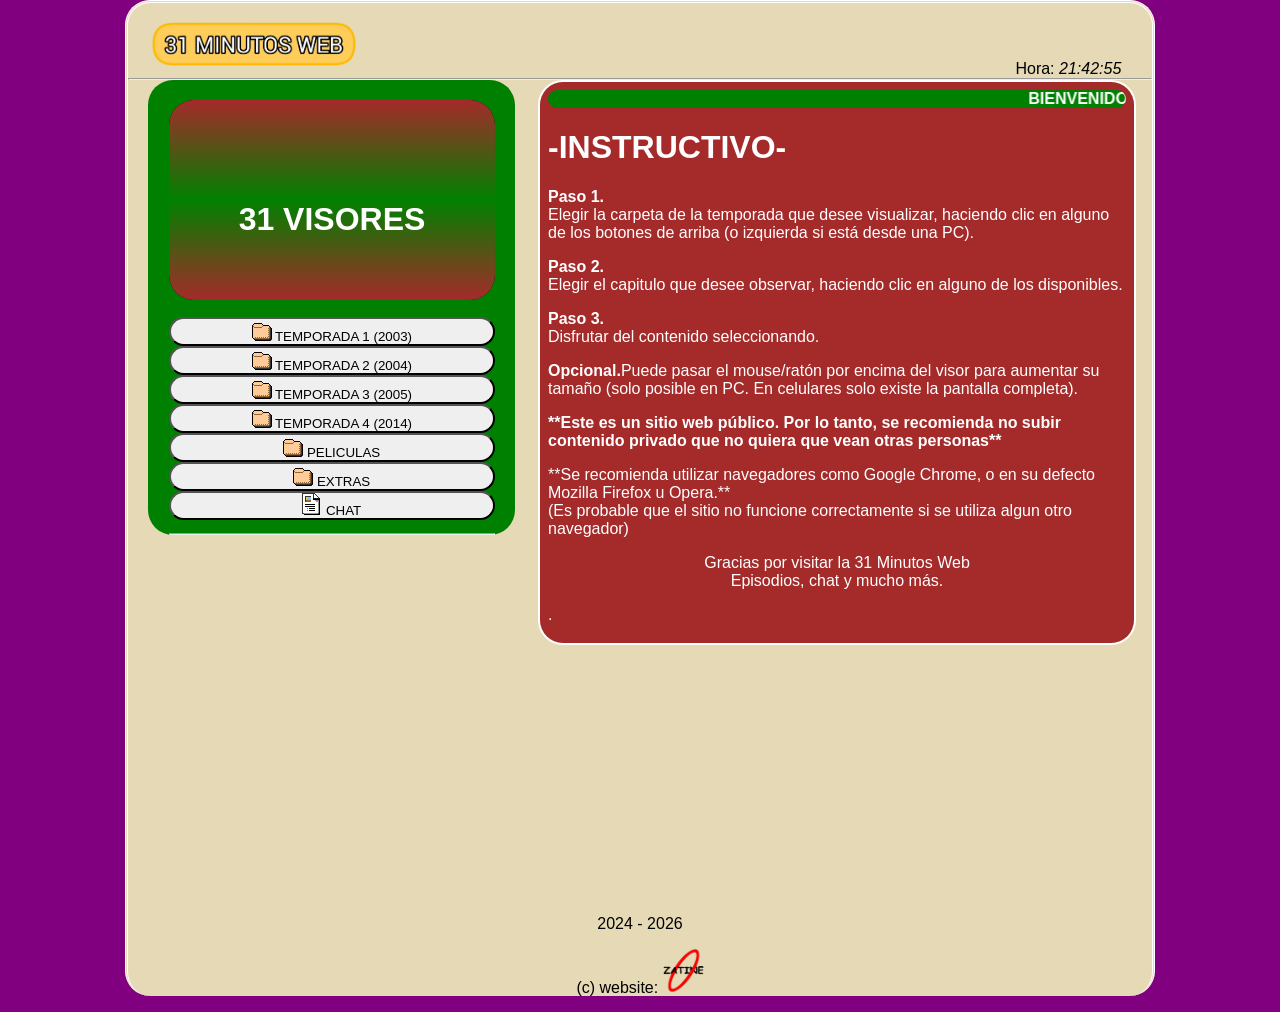
<file: index.html>
<!DOCTYPE html>
<html>
<head>
<meta charset="UTF-8">
<title>31 Minutos web - Episodios de la serie 31 Minutos - Web 31 Minutos</title>
<link rel="shortcut icon" href="z.gif">
<link rel="stylesheet" type="text/css" href="style.css">

<meta name="author" content="Johan Gzz">
<meta name="description" content="Capitulos, episodios, videos, y más contenido de 31 Minutos para ti.">
<meta name="viewport" content="width=device-width, initial-scale=1.0, maximum-scale=1.0, user-scalable=no">


</head>
<body class="cuerpo">
<div align="left" style="padding-left:3%;"><h1><img class="tituloprincipalh1" src="titulazo.png" title="31 MINUTOS WEB" alt="31 MINUTOS WEB"></h1></div>
<div align="right" style="padding-right:3%; margin-top:-3.1%;">Hora: <i id="reloj"></i></div>

<script type="text/javascript">
function startTime(){
today=new Date();
h=today.getHours();
m=today.getMinutes();
s=today.getSeconds();
m=checkTime(m);
s=checkTime(s);
document.getElementById('reloj').innerHTML=h+":"+m+":"+s;
t=setTimeout('startTime()',500);}
function checkTime(i)
{if (i<10) {i="0" + i;}return i;}
window.onload=function(){startTime();}
</script>

<hr/>


<div class="izquierdita">
<iframe id="miIframe" src="visor_texto.html" name="visor" class="visorazo" allowfullscreen>Tu navegador no soporta este contenido</iframe>
<nav>
<a class="botonesparaelegirelcontenidoaver" href="temps/temporada1.html" target="iframelista"><button style="margin-top:13px;" class="estilodelosbotonesparaelegirelcontenidoaver"><img src="fld.gif"> TEMPORADA 1 (2003)</button></a>
<a class="botonesparaelegirelcontenidoaver" href="temps/temporada2.html" target="iframelista"><button class="estilodelosbotonesparaelegirelcontenidoaver"><img src="fld.gif"> TEMPORADA 2 (2004)</button></a>
<a class="botonesparaelegirelcontenidoaver" href="temps/temporada3.html" target="iframelista"><button class="estilodelosbotonesparaelegirelcontenidoaver"><img src="fld.gif"> TEMPORADA 3 (2005)</button></a>
<a class="botonesparaelegirelcontenidoaver" href="temps/temporada4.html" target="iframelista"><button class="estilodelosbotonesparaelegirelcontenidoaver"><img src="fld.gif"> TEMPORADA 4 (2014)</button></a>
<a class="botonesparaelegirelcontenidoaver" href="temps/pelis.html" target="iframelista"><button class="estilodelosbotonesparaelegirelcontenidoaver"><img src="fld.gif"> PELICULAS</button></a>
<a class="botonesparaelegirelcontenidoaver" href="temps/musifondo.html" target="iframelista"><button class="estilodelosbotonesparaelegirelcontenidoaver"><img src="fld.gif"> EXTRAS</button></a>
<a class="botonesparaelegirelcontenidoaver" href="https://chat31.chatango.com/" target="iframelista"><button style="margin-bottom:13px;" class="estilodelosbotonesparaelegirelcontenidoaver"><img src="txt.gif"> CHAT</button></a>
</nav>
<hr>
</div>


<script>
        // Función para obtener parámetros de la URL
        function getParameterByName(name, url = window.location.href) {
            name = name.replace(/[\[\]]/g, '\\$&');
            let regex = new RegExp('[?&]' + name + '(=([^&#]*)|&|#|$)');
            let results = regex.exec(url);
            if (!results) return null;
            if (!results[2]) return '';
            return decodeURIComponent(results[2].replace(/\+/g, ' '));
        }

        // Obtener el parámetro "iframeUrl" de la URL
        let iframeUrl = getParameterByName('iframeUrl');

        // Si el parámetro existe, cambiar la URL del iframe
        if (iframeUrl) {
            document.getElementById('miIframe').src = iframeUrl;
        }
    </script>



<div class="derechita">
<iframe name="iframelista" class="iframequemuestralalista" src="instructivo.html"></iframe>
</div>

<p class="parrafoparaqueseacomodeelborde">2024 - <script>document.write(new Date().getFullYear())</script></p>
<p>(c) website: <img src="ovalozatine.png" width="4%"></p>
<script id="cid0020000371534469473" data-cfasync="false" async src="//st.chatango.com/js/gz/emb.js" style="width: 300px;height: 400px;">{"handle":"zatineorg","arch":"js","styles":{"a":"ff0000","b":100,"c":"ffffff","d":"ffffff","g":"0000ff","k":"ff0000","l":"ff0000","m":"ff0000","p":"10","q":"ff0000","r":100,"pos":"br","cv":1,"cvbg":"ff0000","cvw":300,"cvh":30,"sbc":"ff0000","surl":0,"ticker":1,"fwtickm":1}}</script>
</body>
</html>
</file>
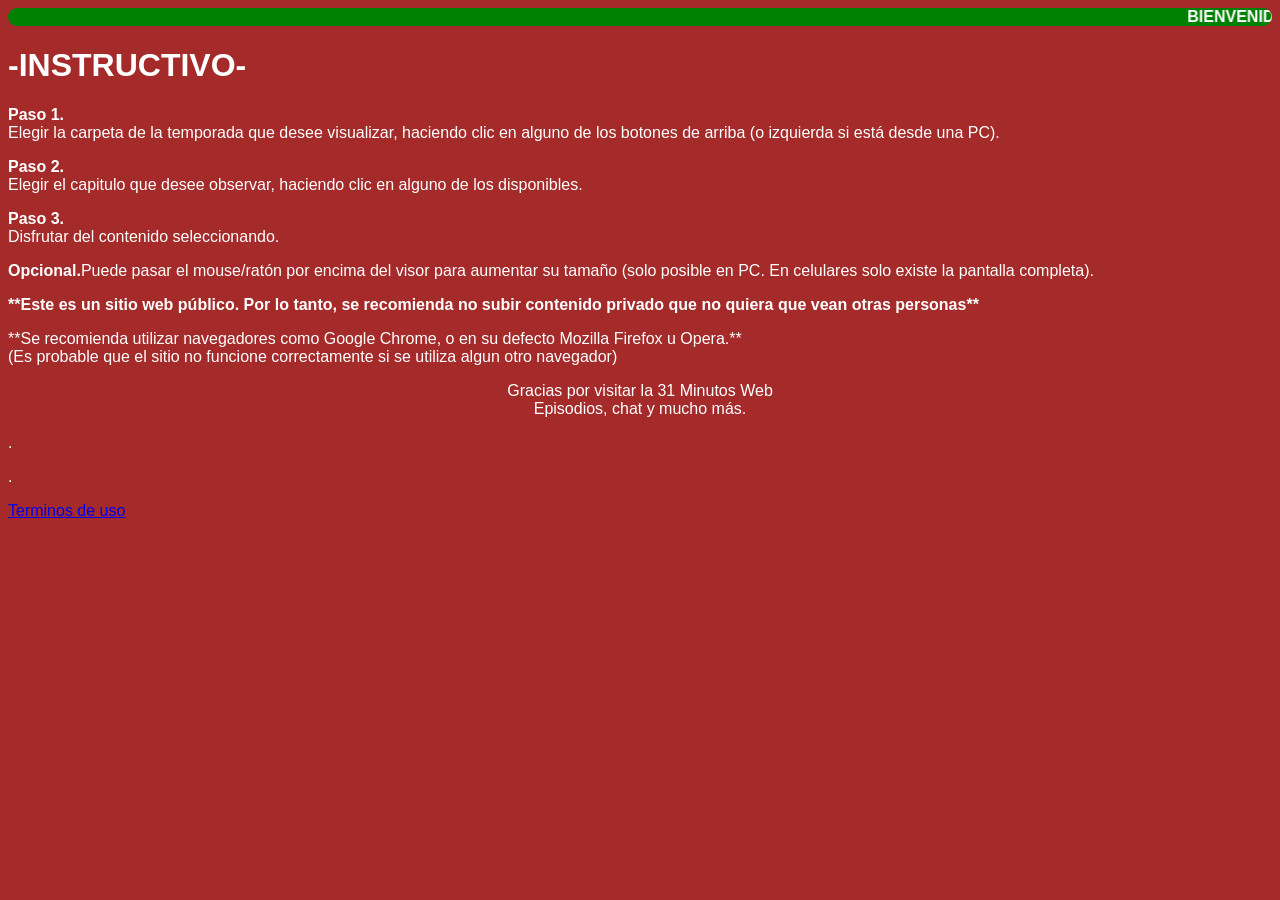
<file: instructivo.html>
<html>
<head>
</head>
<body style="background-color:brown; font-family:arial; color:white;">
<marquee bgcolor="green" style="color:white; border-radius:25px;"><b>BIENVENIDO A LA WEB DE EPISODIOS DE 31 MINUTOS!</b></marquee>
<h1>-INSTRUCTIVO-</h1>
<p><b>Paso 1.</b><br>Elegir la carpeta de la temporada que desee visualizar, haciendo clic en alguno de los botones de arriba (o izquierda si está desde una PC).</p>
<p><b>Paso 2.</b><br>Elegir el capitulo que desee observar, haciendo clic en alguno de los disponibles.</p>
<p><b>Paso 3.</b><br>Disfrutar del contenido seleccionando.</p>
<p><b>Opcional.</b>Puede pasar el mouse/ratón por encima del visor para aumentar su tamaño (solo posible en PC. En celulares solo existe la pantalla completa).</p>

<p><b>**Este es un sitio web público. Por lo tanto, se recomienda no subir contenido privado que no quiera que vean otras personas**</b></p>
<p>**Se recomienda utilizar navegadores como Google Chrome, o en su defecto Mozilla Firefox u Opera.**<br>(Es probable que el sitio no funcione correctamente si se utiliza algun otro navegador)</p>
<center>
<p>Gracias por visitar la 31 Minutos Web<br>Episodios, chat y mucho más.</p>
</center>
<p>.</p>
<p>.</p>
<p><a href="https://zohangzz.github.io/zgzzweb/">Terminos de uso</a></p>
</body>
</html>
</file>
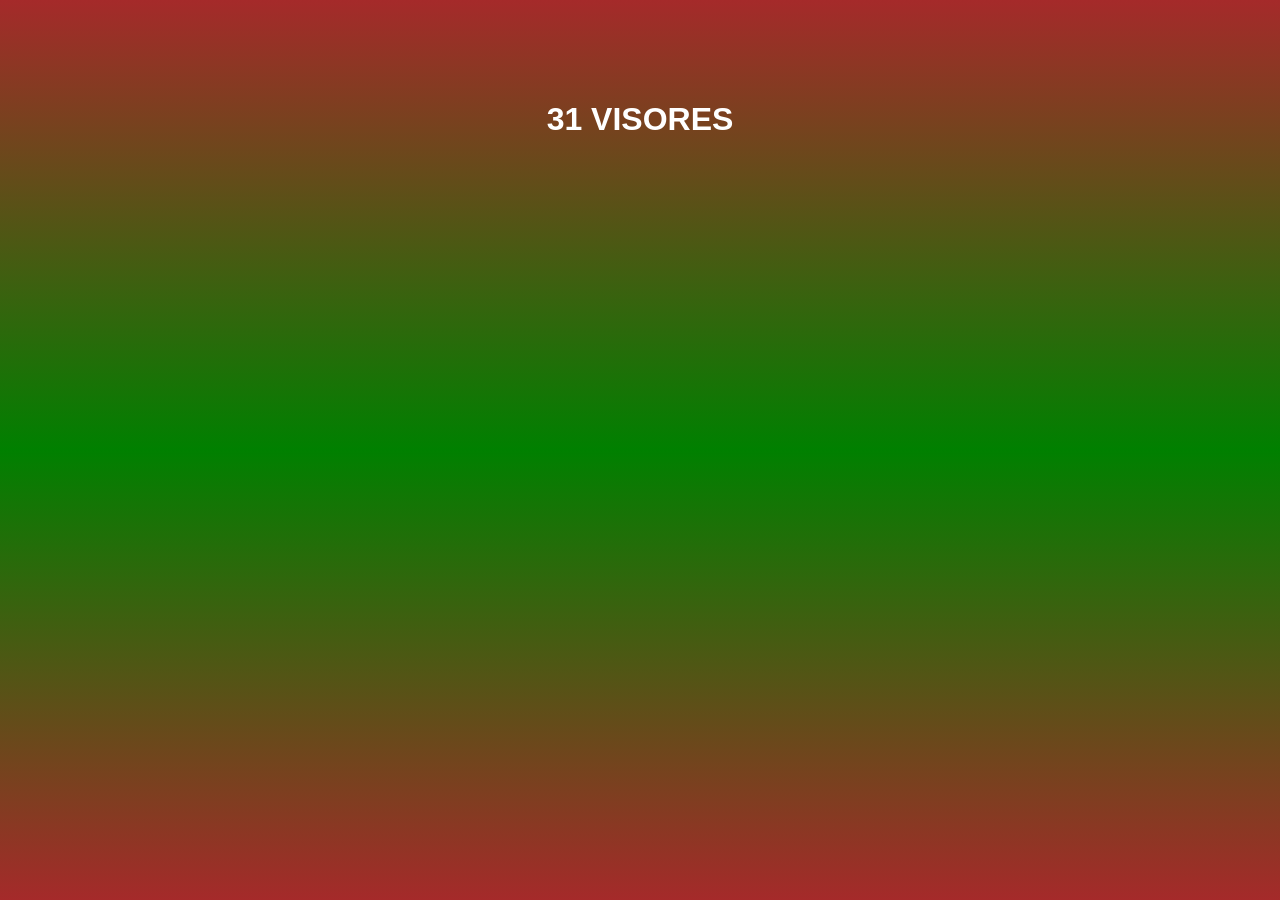
<file: visor_texto.html>
<html>
<head>
<style>
.divultimo + div{
visibility:hidden;
}

body{
background-image: linear-gradient(to bottom, brown, green, brown);

}
</style>
</head>
<body style="color:white; font-family:arial; background-color:black;">
<center>
<br>
<br>
<br>
<br>
<h1>31 VISORES</h1>
</center>

<!-- div paraquitar la publici de 00 -->
<div class="divultimo"></div>
</body>
</html>
</file>
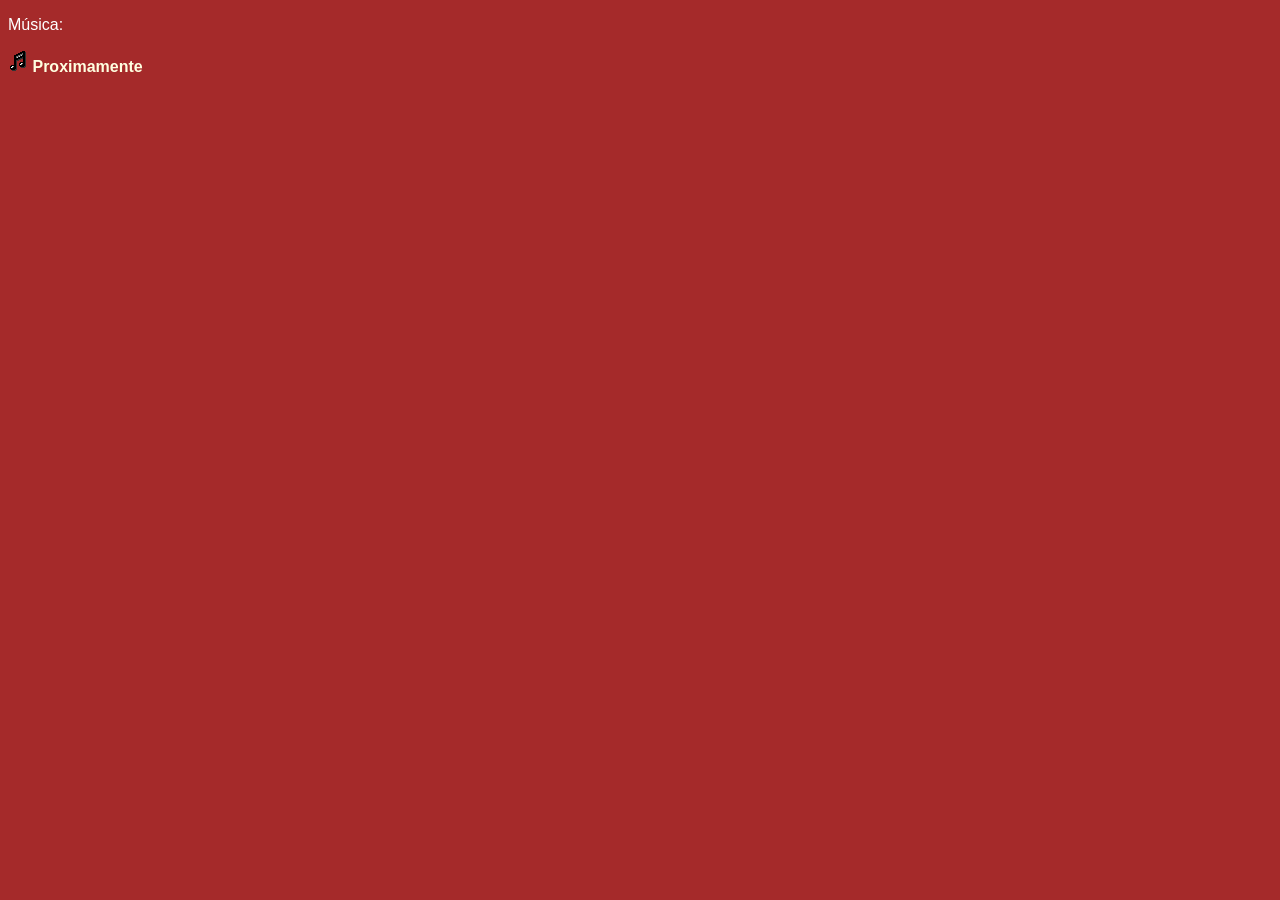
<file: temps/musifondo.html>
<!DOCTYPE html>
<html>
<head>
<meta charset="UTF-8">
<title>musifondo</title>
<link rel="shortcut icon" href="">
<link rel="stylesheet" type="text/css" href="../stylelista.css">

<meta name="robots" content="noindex">
<meta name="author" content="Johan Daniel González Fuentes">
<meta name="description" content="Contenedor de videos al por mayor">
<meta name="viewport" content="width=device-width, initial-scale=1.0, maximum-scale=1.0, user-scalable=no">

<style>

</style>

</head>
<body>

<p>Música:</p>
<p><img src="../aud.gif"> <a class="linksdelaslistas" href="" target="visor">Proximamente</a></p>




<!-- div paraquitar la publici de 00 -->
<div class="divultimo"></div>
</body>
</html>
</file>
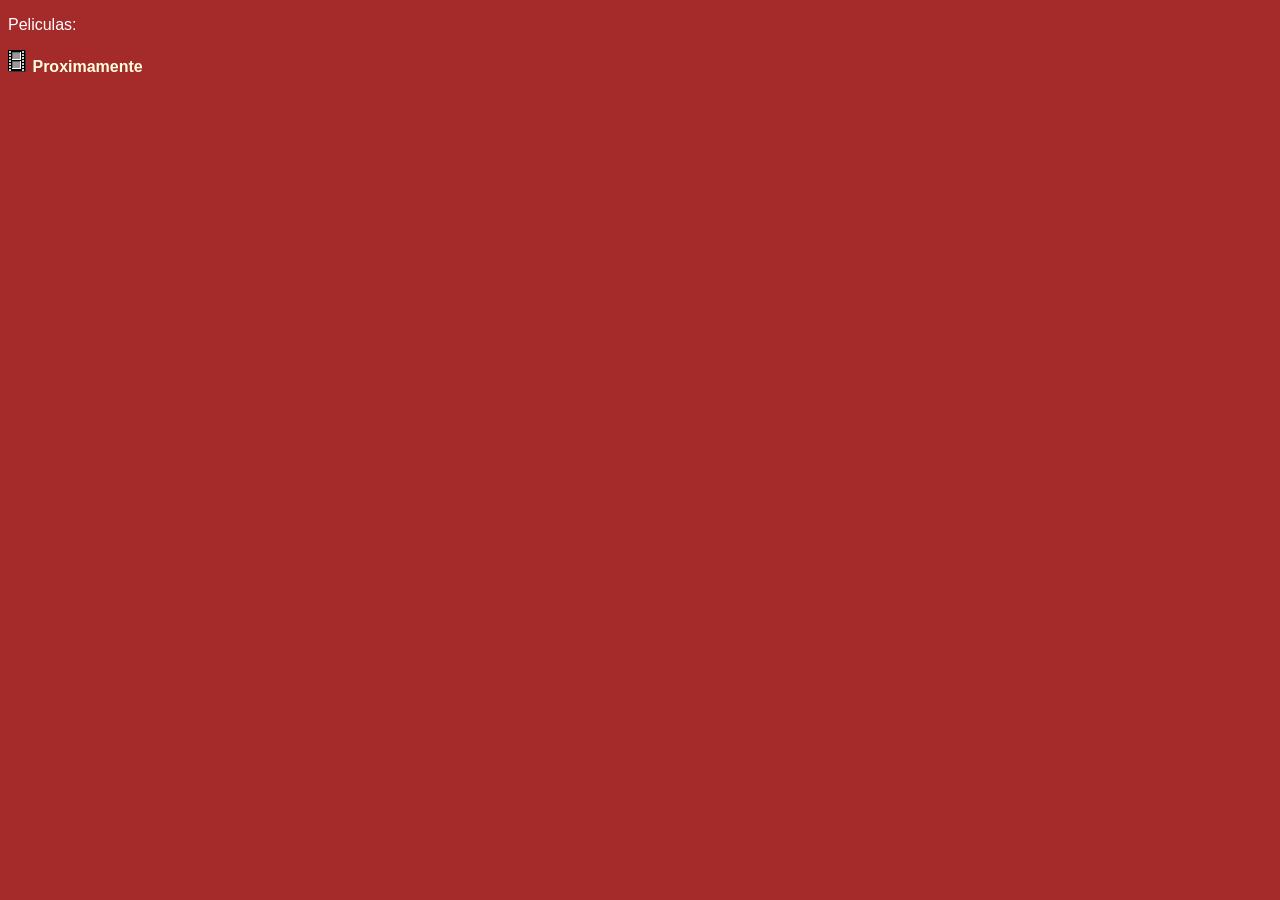
<file: temps/pelis.html>
<!DOCTYPE html>
<html>
<head>
<meta charset="UTF-8">
<title>temporada</title>
<link rel="shortcut icon" href="">
<link rel="stylesheet" type="text/css" href="../stylelista.css">

<meta name="robots" content="noindex">
<meta name="author" content="Johan Gzz">
<meta name="description" content="Contenedor de videos al por mayor">
<meta name="viewport" content="width=device-width, initial-scale=1.0, maximum-scale=1.0, user-scalable=no">

<style>

</style>

</head>
<body>

<p>Peliculas:</p>
<p><img src="vid.gif"> <a class="linksdelaslistas" href="" target="visor">Proximamente</a></p>





<!-- div paraquitar la publici de 00 -->
<div class="divultimo"></div>
</body>
</html>
</file>
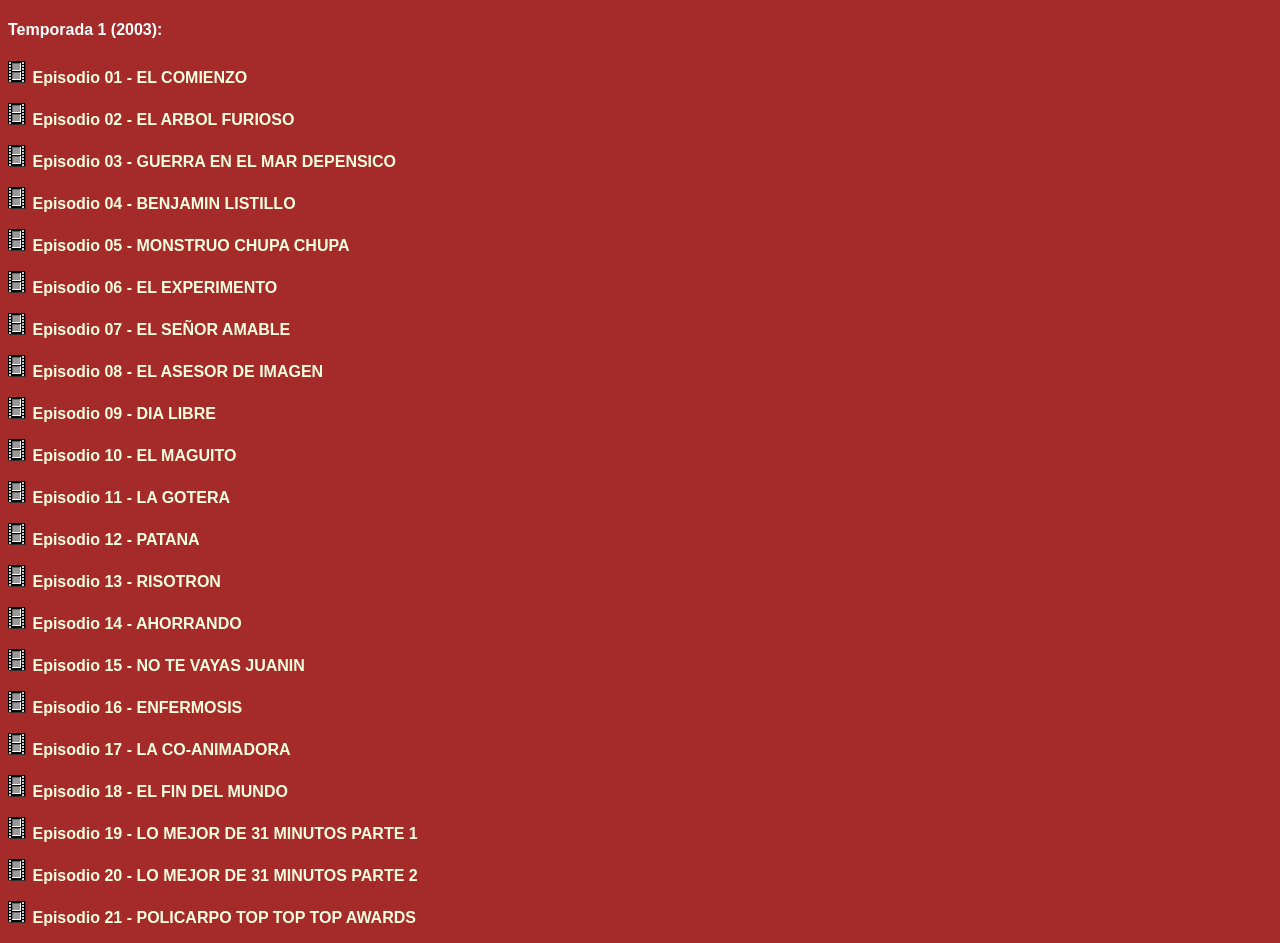
<file: temps/temporada1.html>
<!DOCTYPE html>
<html>
<head>
<meta charset="UTF-8">
<title>temporada</title>
<link rel="shortcut icon" href="">
<link rel="stylesheet" type="text/css" href="../stylelista.css">

<meta name="robots" content="noindex">
<meta name="author" content="Johan Gzz">
<meta name="description" content="Contenedor de videos al por mayor">
<meta name="viewport" content="width=device-width, initial-scale=1.0, maximum-scale=1.0, user-scalable=no">

<style>

</style>

</head>
<body>

<h4>Temporada 1 (2003):</h4>
<p><img src="vid.gif"> <a class="linksdelaslistas" href="https://files.catbox.moe/e6rcgt.mp4" target="visor">Episodio 01 - EL COMIENZO</a></p>
<p><img src="vid.gif"> <a class="linksdelaslistas" href="https://files.catbox.moe/fi0i32.mp4" target="visor">Episodio 02 - EL ARBOL FURIOSO</a></p>
<p><img src="vid.gif"> <a class="linksdelaslistas" href="https://files.catbox.moe/m9jufg.mp4" target="visor">Episodio 03 - GUERRA EN EL MAR DEPENSICO</a></p>
<p><img src="vid.gif"> <a class="linksdelaslistas" href="https://files.catbox.moe/yv5cgs.mp4" target="visor">Episodio 04 - BENJAMIN LISTILLO</a></p>
<p><img src="vid.gif"> <a class="linksdelaslistas" href="https://files.catbox.moe/dsrjrx.mp4" target="visor">Episodio 05 - MONSTRUO CHUPA CHUPA</a></p>
<p><img src="vid.gif"> <a class="linksdelaslistas" href="https://files.catbox.moe/jiwvrw.mp4" target="visor">Episodio 06 - EL EXPERIMENTO</a></p>
<p><img src="vid.gif"> <a class="linksdelaslistas" href="https://files.catbox.moe/2ofeft.mp4" target="visor">Episodio 07 - EL SEÑOR AMABLE</a></p>
<p><img src="vid.gif"> <a class="linksdelaslistas" href="https://files.catbox.moe/8nwqx2.mp4" target="visor">Episodio 08 - EL ASESOR DE IMAGEN</a></p>
<p><img src="vid.gif"> <a class="linksdelaslistas" href="https://files.catbox.moe/f055tn.mp4" target="visor">Episodio 09 - DIA LIBRE</a></p>
<p><img src="vid.gif"> <a class="linksdelaslistas" href="https://files.catbox.moe/kf0c5r.mp4" target="visor">Episodio 10 - EL MAGUITO</a></p>
<p><img src="vid.gif"> <a class="linksdelaslistas" href="https://files.catbox.moe/r2aqgl.mp4" target="visor">Episodio 11 - LA GOTERA</a></p>
<p><img src="vid.gif"> <a class="linksdelaslistas" href="https://files.catbox.moe/obgob7.mp4" target="visor">Episodio 12 - PATANA</a></p>
<p><img src="vid.gif"> <a class="linksdelaslistas" href="https://files.catbox.moe/bnqhc5.mp4" target="visor">Episodio 13 - RISOTRON</a></p>
<p><img src="vid.gif"> <a class="linksdelaslistas" href="https://files.catbox.moe/lrxq0n.mp4" target="visor">Episodio 14 - AHORRANDO</a></p>
<p><img src="vid.gif"> <a class="linksdelaslistas" href="https://files.catbox.moe/jx350s.mp4" target="visor">Episodio 15 - NO TE VAYAS JUANIN</a></p>
<p><img src="vid.gif"> <a class="linksdelaslistas" href="https://files.catbox.moe/4sp8hp.mp4" target="visor">Episodio 16 - ENFERMOSIS</a></p>
<p><img src="vid.gif"> <a class="linksdelaslistas" href="https://files.catbox.moe/96wiac.mp4" target="visor">Episodio 17 - LA CO-ANIMADORA</a></p>
<p><img src="vid.gif"> <a class="linksdelaslistas" href="https://files.catbox.moe/d748ha.mp4" target="visor">Episodio 18 - EL FIN DEL MUNDO</a></p>
<p><img src="vid.gif"> <a class="linksdelaslistas" href="https://files.catbox.moe/jf50f8.mp4" target="visor">Episodio 19 - LO MEJOR DE 31 MINUTOS PARTE 1</a></p>
<p><img src="vid.gif"> <a class="linksdelaslistas" href="https://files.catbox.moe/ya0vc3.mp4" target="visor">Episodio 20 - LO MEJOR DE 31 MINUTOS PARTE 2</a></p>
<p><img src="vid.gif"> <a class="linksdelaslistas" href="https://files.catbox.moe/oaoukg.mp4" target="visor">Episodio 21 - POLICARPO TOP TOP TOP AWARDS</a></p>



<!-- div paraquitar la publici de 00 -->
<div class="divultimo"></div>
</body>
</html>
</file>
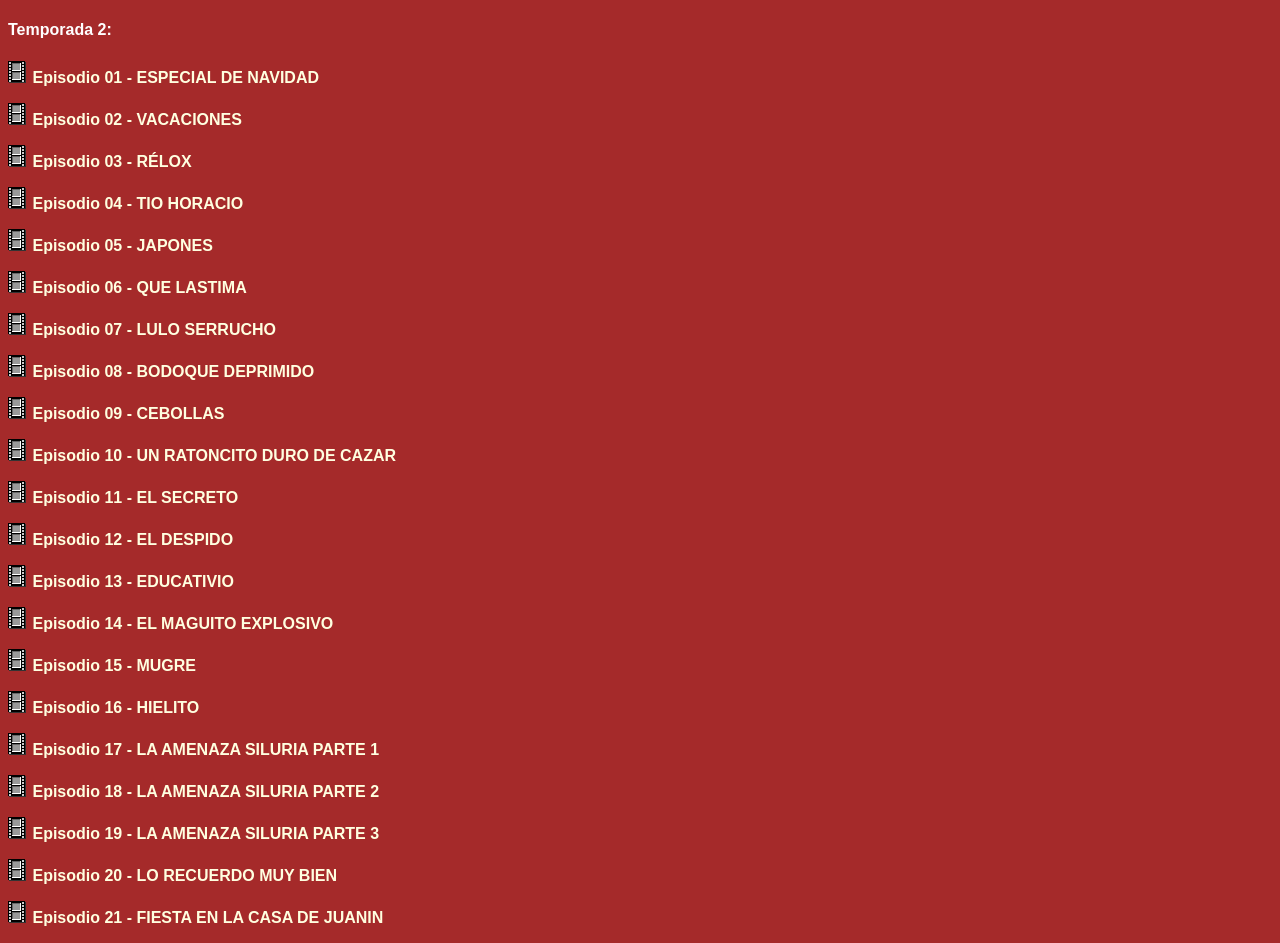
<file: temps/temporada2.html>
<!DOCTYPE html>
<html>
<head>
<meta charset="UTF-8">
<title>temporada</title>
<link rel="shortcut icon" href="">
<link rel="stylesheet" type="text/css" href="../stylelista.css">

<meta name="robots" content="noindex">
<meta name="author" content="Johan Gzz">
<meta name="description" content="Contenedor de videos al por mayor">
<meta name="viewport" content="width=device-width, initial-scale=1.0, maximum-scale=1.0, user-scalable=no">

<style>

</style>

</head>
<body>

<h4>Temporada 2:</h4>
<p><img src="vid.gif"> <a class="linksdelaslistas" href="https://files.safe.waifuhunter.club/zkvNPGExWRVPZT6yFMeGbZeezO1WTmtI.mp4" target="visor">Episodio 01 - ESPECIAL DE NAVIDAD</a></p>
<p><img src="vid.gif"> <a class="linksdelaslistas" href="https://files.safe.waifuhunter.club/OejOUScCQgJ4YMZ69kYFHScyZ6Y09ArX.mp4" target="visor">Episodio 02 - VACACIONES</a></p>
<p><img src="vid.gif"> <a class="linksdelaslistas" href="https://files.safe.waifuhunter.club/aeQYWT6y3GbJHr2Inci56yge4J4LVoYo.mp4" target="visor">Episodio 03 - RÉLOX</a></p>
<p><img src="vid.gif"> <a class="linksdelaslistas" href="https://files.safe.waifuhunter.club/QRB0ObRfavQqhMLxJC8uPhPqiWjaz5E2.mp4" target="visor">Episodio 04 - TIO HORACIO</a></p>
<p><img src="vid.gif"> <a class="linksdelaslistas" href="https://files.safe.waifuhunter.club/WoWppJRwA7xmeWNq4FEynSvI3xNOqNRW.mp4" target="visor">Episodio 05 - JAPONES</a></p>
<p><img src="vid.gif"> <a class="linksdelaslistas" href="https://files.safe.waifuhunter.club/83Xc6i4XRMCQFY2ytBSddQVFkW576Gbs.mp4" target="visor">Episodio 06 - QUE LASTIMA</a></p>
<p><img src="vid.gif"> <a class="linksdelaslistas" href="https://files.safe.waifuhunter.club/0ZPecyqVbgDWDkM2MFvwvVH2pw6GSWCA.mp4" target="visor">Episodio 07 - LULO SERRUCHO</a></p>
<p><img src="vid.gif"> <a class="linksdelaslistas" href="https://files.safe.waifuhunter.club/dEkS6kT3cJ54I5voj99gy2Hpf8dpmmgA.mp4" target="visor">Episodio 08 - BODOQUE DEPRIMIDO</a></p>
<p><img src="vid.gif"> <a class="linksdelaslistas" href="https://files.safe.waifuhunter.club/syjaDpPOAkL3vNwXFl3npW22fHUpsTlh.mp4" target="visor">Episodio 09 - CEBOLLAS</a></p>
<p><img src="vid.gif"> <a class="linksdelaslistas" href="https://files.safe.waifuhunter.club/7GrpYA9YxmL3t2KL8dYq7rPqvyqzR7Y0.mp4" target="visor">Episodio 10 - UN RATONCITO DURO DE CAZAR</a></p>
<p><img src="vid.gif"> <a class="linksdelaslistas" href="https://files.safe.waifuhunter.club/s2FcfNxPZEF9RaM1aeOr8CQ3cbssXlyN.mp4" target="visor">Episodio 11 - EL SECRETO</a></p>
<p><img src="vid.gif"> <a class="linksdelaslistas" href="https://files.safe.waifuhunter.club/iedOYtWnYRpIvwZnbKCLjZSvZkPXOCjG.mp4" target="visor">Episodio 12 - EL DESPIDO</a></p>
<p><img src="vid.gif"> <a class="linksdelaslistas" href="https://files.safe.waifuhunter.club/TKePqH1JTR1q8wKiG7fdvKhidCcXAWj8.mp4" target="visor">Episodio 13 - EDUCATIVIO</a></p>
<p><img src="vid.gif"> <a class="linksdelaslistas" href="https://files.safe.waifuhunter.club/j4NRwjnnpw5UHWxZAKT9Cc63ERybrAuI.mp4" target="visor">Episodio 14 - EL MAGUITO EXPLOSIVO</a></p>
<p><img src="vid.gif"> <a class="linksdelaslistas" href="https://files.safe.waifuhunter.club/gON6refxSWX32MNcky2QLm7pOhvPYo7K.mp4" target="visor">Episodio 15 - MUGRE</a></p>
<p><img src="vid.gif"> <a class="linksdelaslistas" href="https://files.safe.waifuhunter.club/G3w5eFXP9zSihi4fTC2oPBTp2eVTj1ET.mp4" target="visor">Episodio 16 - HIELITO</a></p>
<p><img src="vid.gif"> <a class="linksdelaslistas" href="https://files.safe.waifuhunter.club/H4rinBAnltrE5qvw7kp8hUTkMRfAg5jY.mp4" target="visor">Episodio 17 - LA AMENAZA SILURIA PARTE 1</a></p>
<p><img src="vid.gif"> <a class="linksdelaslistas" href="https://files.safe.waifuhunter.club/dybL31WvLxu4ZAQ3PooosMhYhQGfRXFL.mp4" target="visor">Episodio 18 - LA AMENAZA SILURIA PARTE 2</a></p>
<p><img src="vid.gif"> <a class="linksdelaslistas" href="https://files.safe.waifuhunter.club/nYkC5n9Jas1owhuEKUeqBAB3meSxl58h.mp4" target="visor">Episodio 19 - LA AMENAZA SILURIA PARTE 3</a></p>
<p><img src="vid.gif"> <a class="linksdelaslistas" href="https://files.safe.waifuhunter.club/cChSIYSZEyVpLFzZfihuK4DRoxsfWT5Q.mp4" target="visor">Episodio 20 - LO RECUERDO MUY BIEN</a></p>
<p><img src="vid.gif"> <a class="linksdelaslistas" href="https://files.safe.waifuhunter.club/RlQdGWZFRAWSd8zYtCrFQ9S237OSYUDG.mp4" target="visor">Episodio 21 - FIESTA EN LA CASA DE JUANIN</a></p>





<!-- div paraquitar la publici de 00 -->
<div class="divultimo"></div>
</body>
</html>
</file>
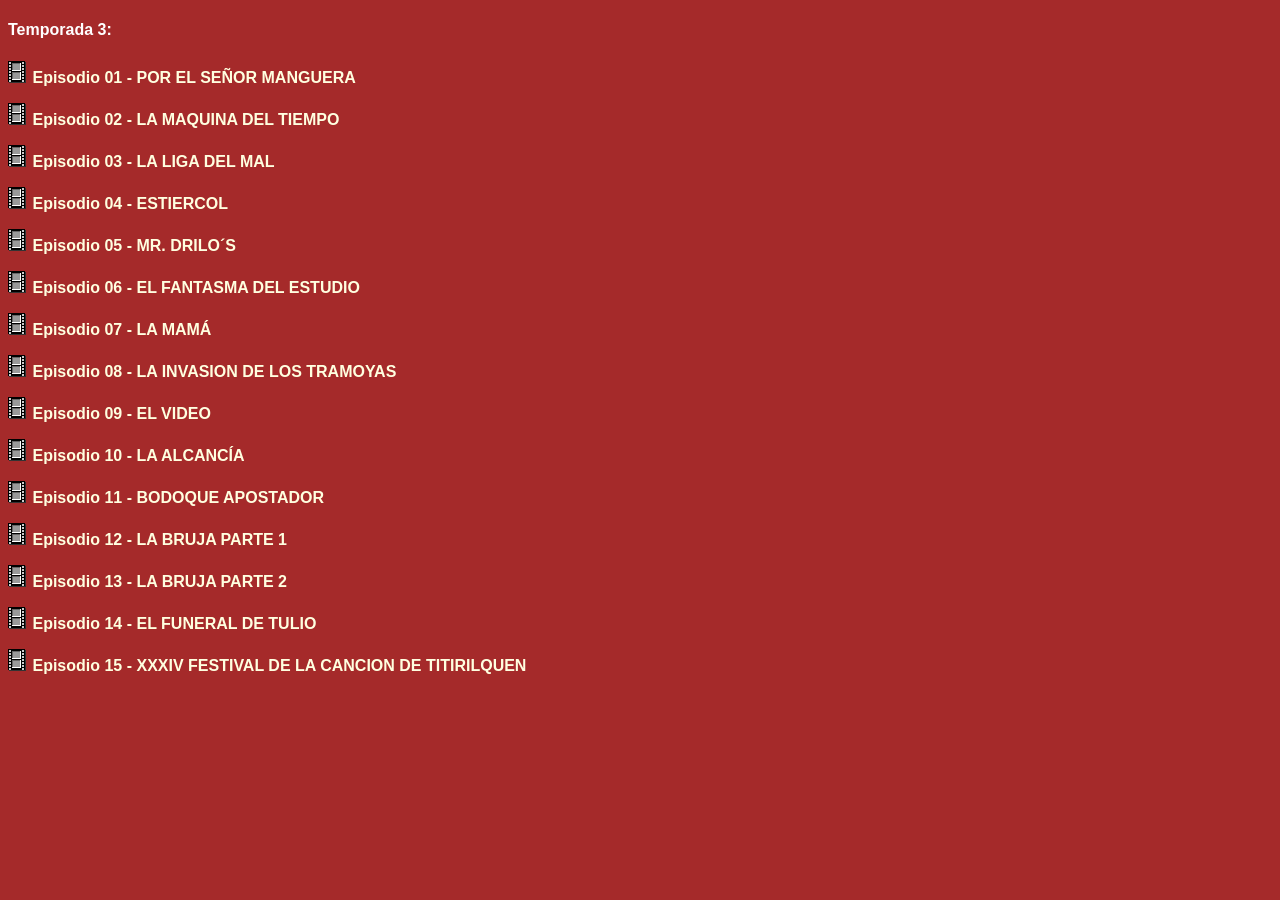
<file: temps/temporada3.html>
<!DOCTYPE html>
<html>
<head>
<meta charset="UTF-8">
<title>temporada</title>
<link rel="shortcut icon" href="">
<link rel="stylesheet" type="text/css" href="../stylelista.css">

<meta name="robots" content="noindex">
<meta name="author" content="Johan Gzz">
<meta name="description" content="Contenedor de videos al por mayor">
<meta name="viewport" content="width=device-width, initial-scale=1.0, maximum-scale=1.0, user-scalable=no">

<style>

</style>

</head>
<body>

<h4>Temporada 3:</h4>
<p><img src="vid.gif"> <a class="linksdelaslistas" href="https://files.safe.waifuhunter.club/ew0kveHJAJxs1MBCWpUL6rZG7yXweZ84.mp4" target="visor">Episodio 01 - POR EL SEÑOR MANGUERA</a></p>
<p><img src="vid.gif"> <a class="linksdelaslistas" href="https://files.safe.waifuhunter.club/dD35lkCMvEuzhew4DG1JsFc8bJ38R5yS.mp4" target="visor">Episodio 02 - LA MAQUINA DEL TIEMPO</a></p>
<p><img src="vid.gif"> <a class="linksdelaslistas" href="https://files.safe.waifuhunter.club/wvBihR5fdPHyY5L5eWUYVd0qB3adsnu9.mp4" target="visor">Episodio 03 - LA LIGA DEL MAL</a></p>
<p><img src="vid.gif"> <a class="linksdelaslistas" href="https://files.safe.waifuhunter.club/hYUn4riB22RtEeTWvBtNsVtjqfoGIQ4W.mp4" target="visor">Episodio 04 - ESTIERCOL</a></p>
<p><img src="vid.gif"> <a class="linksdelaslistas" href="https://files.safe.waifuhunter.club/F3cf9r9xFCczUoB4WeNAsOofFhk3YLUQ.mp4" target="visor">Episodio 05 - MR. DRILO´S</a></p>
<p><img src="vid.gif"> <a class="linksdelaslistas" href="https://files.safe.waifuhunter.club/2fkvFTT30T4xjCT8auSf5QUYZx8tTp78.mp4" target="visor">Episodio 06 - EL FANTASMA DEL ESTUDIO</a></p>
<p><img src="vid.gif"> <a class="linksdelaslistas" href="https://files.safe.waifuhunter.club/5v0s8zZA8oP6rRnijDmtd1cvwYiBdPdP.mp4" target="visor">Episodio 07 - LA MAMÁ</a></p>
<p><img src="vid.gif"> <a class="linksdelaslistas" href="https://files.safe.waifuhunter.club/6d4lGJiYBKpl2vWLisQKLGR4FsqpRzZY.mp4" target="visor">Episodio 08 - LA INVASION DE LOS TRAMOYAS</a></p>
<p><img src="vid.gif"> <a class="linksdelaslistas" href="https://files.safe.waifuhunter.club/G9NrFtNUCa7BToHjHV2r9fTKani2gCYu.mp4" target="visor">Episodio 09 - EL VIDEO</a></p>
<p><img src="vid.gif"> <a class="linksdelaslistas" href="https://files.safe.waifuhunter.club/CUPK14sJQtHgS1JcjhjtXc0d4scybNBi.mp4" target="visor">Episodio 10 - LA ALCANCÍA</a></p>
<p><img src="vid.gif"> <a class="linksdelaslistas" href="https://files.safe.waifuhunter.club/4iV6YW8wO255II299cPz10Z0F9Bs8xjZ.mp4" target="visor">Episodio 11 - BODOQUE APOSTADOR</a></p>
<p><img src="vid.gif"> <a class="linksdelaslistas" href="https://files.safe.waifuhunter.club/mhztI9qg9IFbgzHGHsmcbz8gdPNN6XoJ.mp4" target="visor">Episodio 12 - LA BRUJA PARTE 1</a></p>
<p><img src="vid.gif"> <a class="linksdelaslistas" href="https://files.safe.waifuhunter.club/hXajgIbMzbBqCFx6MCEraMhaw0vem66b.mp4" target="visor">Episodio 13 - LA BRUJA PARTE 2</a></p>
<p><img src="vid.gif"> <a class="linksdelaslistas" href="https://files.safe.waifuhunter.club/oXvAC0dQj4aLmrjlrqn6NJX9okBP1EH5.mp4" target="visor">Episodio 14 - EL FUNERAL DE TULIO</a></p>
<p><img src="vid.gif"> <a class="linksdelaslistas" href="https://chibi.iitranq.co.uk/Jkqs707Uabur.mp4" target="visor">Episodio 15 - XXXIV FESTIVAL DE LA CANCION DE TITIRILQUEN</a></p>





<!-- div paraquitar la publici de 00 -->
<div class="divultimo"></div>
</body>
</html>
</file>
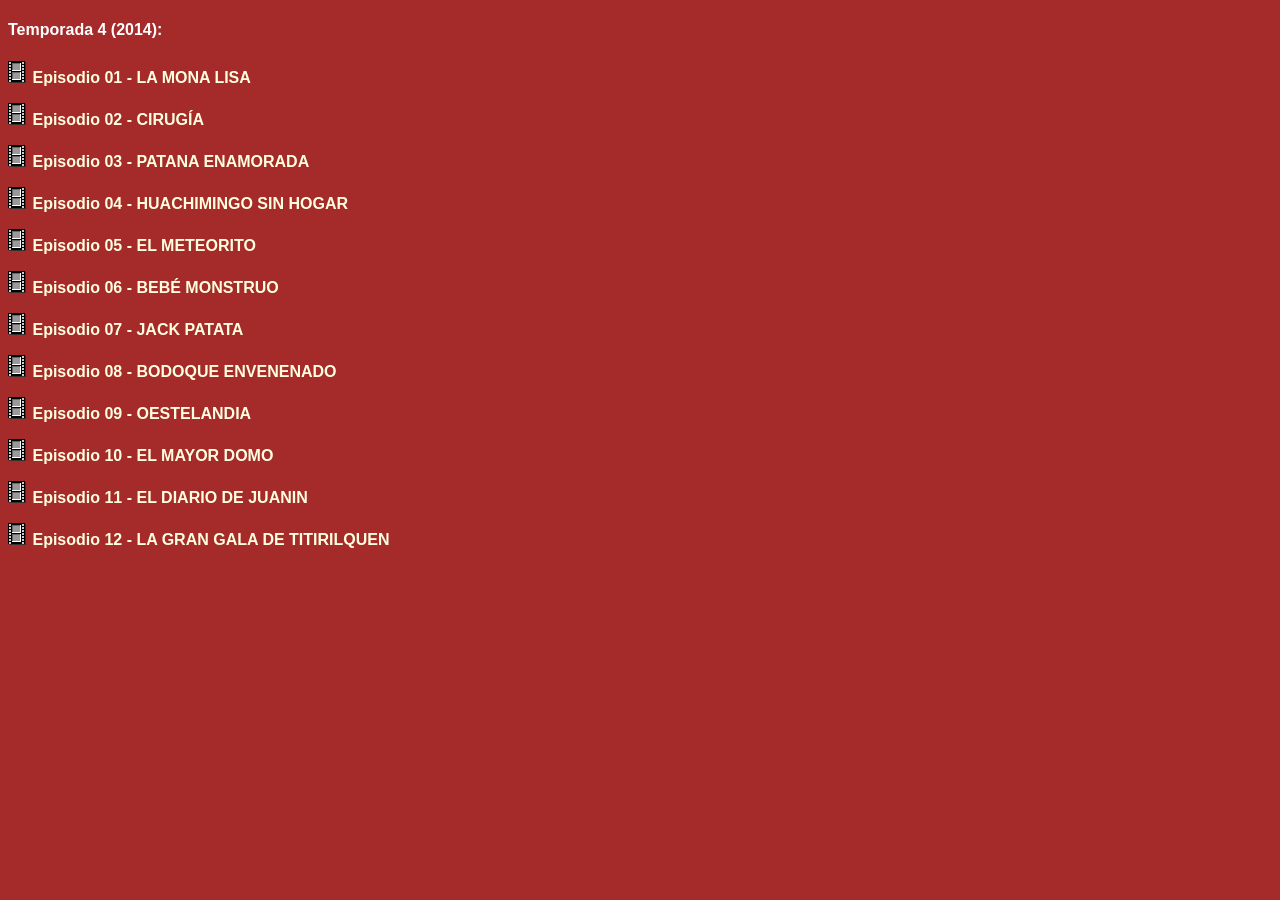
<file: temps/temporada4.html>
<!DOCTYPE html>
<html>
<head>
<meta charset="UTF-8">
<title>temporada</title>
<link rel="shortcut icon" href="">
<link rel="stylesheet" type="text/css" href="../stylelista.css">

<meta name="robots" content="noindex">
<meta name="author" content="Johan Gzz">
<meta name="description" content="Contenedor de videos al por mayor">
<meta name="viewport" content="width=device-width, initial-scale=1.0, maximum-scale=1.0, user-scalable=no">

<style>

</style>

</head>
<body>

<h4>Temporada 4 (2014):</h4>
<p><img src="vid.gif"> <a class="linksdelaslistas" href="https://archive.org/download/31-minutos-episodio-4-12-la-gran-gala-de-titirilquen-9p-c-6e-km-7-p-8-q/31%20minutos%20-%20Episodio%204%EF%BC%8A01%20-%20La%20Mona%20Lisa%20%282eooJR1O-ns%29.ia.mp4" target="visor">Episodio 01 - LA MONA LISA</a></p>
<p><img src="vid.gif"> <a class="linksdelaslistas" href="https://archive.org/download/31-minutos-episodio-4-12-la-gran-gala-de-titirilquen-9p-c-6e-km-7-p-8-q/31%20minutos%20-%20Episodio%204%EF%BC%8A02%20-%20Cirug%C3%ADa%20%28W-57bNx3f20%29.ia.mp4" target="visor">Episodio 02 - CIRUGÍA</a></p>
<p><img src="vid.gif"> <a class="linksdelaslistas" href="https://archive.org/download/31-minutos-episodio-4-12-la-gran-gala-de-titirilquen-9p-c-6e-km-7-p-8-q/31%20minutos%20-%20Episodio%204%EF%BC%8A03%20-%20Patana%20enamorada%20%287pURiCp6x04%29.ia.mp4" target="visor">Episodio 03 - PATANA ENAMORADA</a></p>
<p><img src="vid.gif"> <a class="linksdelaslistas" href="https://archive.org/download/31-minutos-episodio-4-12-la-gran-gala-de-titirilquen-9p-c-6e-km-7-p-8-q/31%20minutos%20-%20Episodio%204%EF%BC%8A04%20-%20Huachimingo%20sin%20hogar%20%28dpEiqTUqJJo%29.ia.mp4" target="visor">Episodio 04 - HUACHIMINGO SIN HOGAR</a></p>
<p><img src="vid.gif"> <a class="linksdelaslistas" href="https://archive.org/download/31-minutos-episodio-4-12-la-gran-gala-de-titirilquen-9p-c-6e-km-7-p-8-q/31%20minutos%20-%20Episodio%204%EF%BC%8A05%20-%20El%20meteorito%20%28CeBWLpABVN8%29.ia.mp4" target="visor">Episodio 05 - EL METEORITO</a></p>
<p><img src="vid.gif"> <a class="linksdelaslistas" href="https://archive.org/download/31-minutos-episodio-4-12-la-gran-gala-de-titirilquen-9p-c-6e-km-7-p-8-q/31%20minutos%20-%20Episodio%204%EF%BC%8A06%20-%20Beb%C3%A9%20monstruo%20%28xIHl7Q3cAoY%29.ia.mp4" target="visor">Episodio 06 - BEBÉ MONSTRUO</a></p>
<p><img src="vid.gif"> <a class="linksdelaslistas" href="https://archive.org/download/31-minutos-episodio-4-12-la-gran-gala-de-titirilquen-9p-c-6e-km-7-p-8-q/31%20minutos%20-%20Episodio%204%EF%BC%8A07%20-%20Jack%20Patata%20%28FqFxASkDs1A%29.ia.mp4" target="visor">Episodio 07 - JACK PATATA</a></p>
<p><img src="vid.gif"> <a class="linksdelaslistas" href="https://archive.org/download/31-minutos-episodio-4-12-la-gran-gala-de-titirilquen-9p-c-6e-km-7-p-8-q/31%20minutos%20-%20Episodio%204%EF%BC%8A08%20-%20Bodoque%20envenenado%20%28BmAAijzVVGE%29.ia.mp4" target="visor">Episodio 08 - BODOQUE ENVENENADO</a></p>
<p><img src="vid.gif"> <a class="linksdelaslistas" href="https://archive.org/download/31-minutos-episodio-4-12-la-gran-gala-de-titirilquen-9p-c-6e-km-7-p-8-q/31%20minutos%20-%20Episodio%204%EF%BC%8A09%20-%20Oestelandia%20%28yl3BFema5JQ%29.ia.mp4" target="visor">Episodio 09 - OESTELANDIA</a></p>
<p><img src="vid.gif"> <a class="linksdelaslistas" href="https://archive.org/download/31-minutos-episodio-4-12-la-gran-gala-de-titirilquen-9p-c-6e-km-7-p-8-q/31%20minutos%20-%20Episodio%204%EF%BC%8A10%20-%20El%20mayordomo%20%286Hhckwi_w5g%29.ia.mp4" target="visor">Episodio 10 - EL MAYOR DOMO</a></p>
<p><img src="vid.gif"> <a class="linksdelaslistas" href="https://archive.org/download/31-minutos-episodio-4-12-la-gran-gala-de-titirilquen-9p-c-6e-km-7-p-8-q/31%20minutos%20-%20Episodio%204%EF%BC%8A11%20-%20El%20diario%20de%20Juan%C3%ADn%20%28fplzsfR7tPk%29.ia.mp4" target="visor">Episodio 11 - EL DIARIO DE JUANIN</a></p>
<p><img src="vid.gif"> <a class="linksdelaslistas" href="https://archive.org/download/31-minutos-episodio-4-12-la-gran-gala-de-titirilquen-9p-c-6e-km-7-p-8-q/31%20minutos%20-%20Episodio%204%EF%BC%8A12%20-%20La%20gran%20gala%20de%20Titirilqu%C3%A9n%20%289pC6eKm7P8Q%29.ia.mp4" target="visor">Episodio 12 - LA GRAN GALA DE TITIRILQUEN</a></p>





<!-- div paraquitar la publici de 00 -->
<div class="divultimo"></div>
</body>
</html>
</file>
<file: style.css>
html{
text-align:center;
margin:0 auto;
background-color:purple;
background-image: url("");
width: auto;
}

.cuerpo{
text-align:center;
padding-top:2px;
margin-top:0px;
margin-left:auto;
margin-right:auto;
background-color:#e5d9b6;
border-top:double;
border-left: double;
border-right: double;
border-color: white;
border-radius:25px;
width: 80%;
cursor:default;
font-family:arial;
}

#contenedor{
margin: 0 auto;
text-align:left;
width:93%;
}

.tituloprincipalh1{
font-family:arial;
color:black;
width:21%;
margin:-9px;
}

.derechita{
float: right; width: 58%; text-align:left; padding-right: 2%; padding-left:2%;
}

.izquierdita{
float: left; width: 31.8%; text-align:left; padding-left: 2%; padding-right: 2%; padding-top:2%; background-color:green; border-radius:25px; margin-left:2%;
}

hr {
padding:0;
margin:0;
}

.botonesparaelegirelcontenidoaver{
display:block;
}

.estilodelosbotonesparaelegirelcontenidoaver{
width:100%;
cursor:pointer;
padding:0px;
border-radius:25px;
}

.visorazo{
width:100%;
height:200px;
border:none;
border-radius:25px;
}

.visorazo:hover{
transition-duration:0.4s;
position:fixed;
width:77%;
height:77%;
z-index:4;
border:5px solid purple;
}

.iframequemuestralalista{
height:561px;
width:100%;
border:2px white solid;
border-radius:25px;
}

.parrafoparaqueseacomodeelborde{
padding-top:80%;
}

@media only screen and (max-width: 800px) {

.cuerpo{
width: 100%;
border-style: none;
border-color: none;
}

.izquierdita{
width: 97%; text-align:left; padding-right: 0%; padding-bottom:0%; border:none; height:10%; padding-top:0%; margin-left:0%;
}

.botonesparaelegirelcontenidoaver{
display:inline;
}

.estilodelosbotonesparaelegirelcontenidoaver{
width:auto;
padding:3.2px;
}

.derechita{
 width: 95%; text-align:left; padding-left: 3%;
}

.iframequemuestralalista{
height:290px;
}

.visorazo{
height:250px;
}

.visorazo:hover{
transition-duration:0s;
position:relative;
width:100%;
height:250px;
z-index:4;
border:none;
}

nav{
overflow-x: auto; /* Desplazamiento horizontal automático */
overflow-y: hidden; /* Ocultar desplazamiento vertical */
white-space: nowrap; /* Evita que el texto se divida en varias líneas */
}

.tituloprincipalh1{
font-size:90%;
width:23%;
top:5px;
left:23px;
position:absolute;
}

}
</file>
<file: stylelista.css>
body{
background-color:brown;
font-family:Arial;
overflow-x: hidden; /* Desplazamiento horizontal deshabilitado para el cuerpo entero */
color:white;
}

.botonesdelascarpetasdeservidores{
border-style:solid;
border-color:black;
border-width:thin;
color:black;
background-color:#dadada;
cursor:pointer,default;
text-decoration:none;
padding:3.1px;
}

.botonesdelascarpetasparasubir{
border-style:solid;
border-color:#dadada;
border-width:thin;
color:#dadada;
background-color:black;
cursor:pointer,default;
text-decoration:none;
padding:3.1px;
}

.scrollhorizontal{
width: 100%;
height: 48px;
margin-top:0px;
padding-top:4px;
overflow-x: auto; /* Desplazamiento horizontal automático */
overflow-y: hidden; /* Ocultar desplazamiento vertical */
white-space: nowrap; /* Evita que el texto se divida en varias líneas */
}

.linksdelaslistas{
color:lightyellow;
text-decoration:none;
font-weight:bold;
font-family:arial;
}

.linksdelaslistas:hover{
text-decoration:underline;
}

.iframedelalistaquevadentrodelotroiframe{
width:100%;
border:none;
height:450px;
}

.divultimo + div{
visibility:hidden;
}

.botoneselegirsubir{
padding:4px;
}

/* Pantallas de 300px de ALTO o inferior */

@media only screen and (max-height: 300px) {

.iframedelalistaquevadentrodelotroiframe{
height:210px;
}

}
</file>
